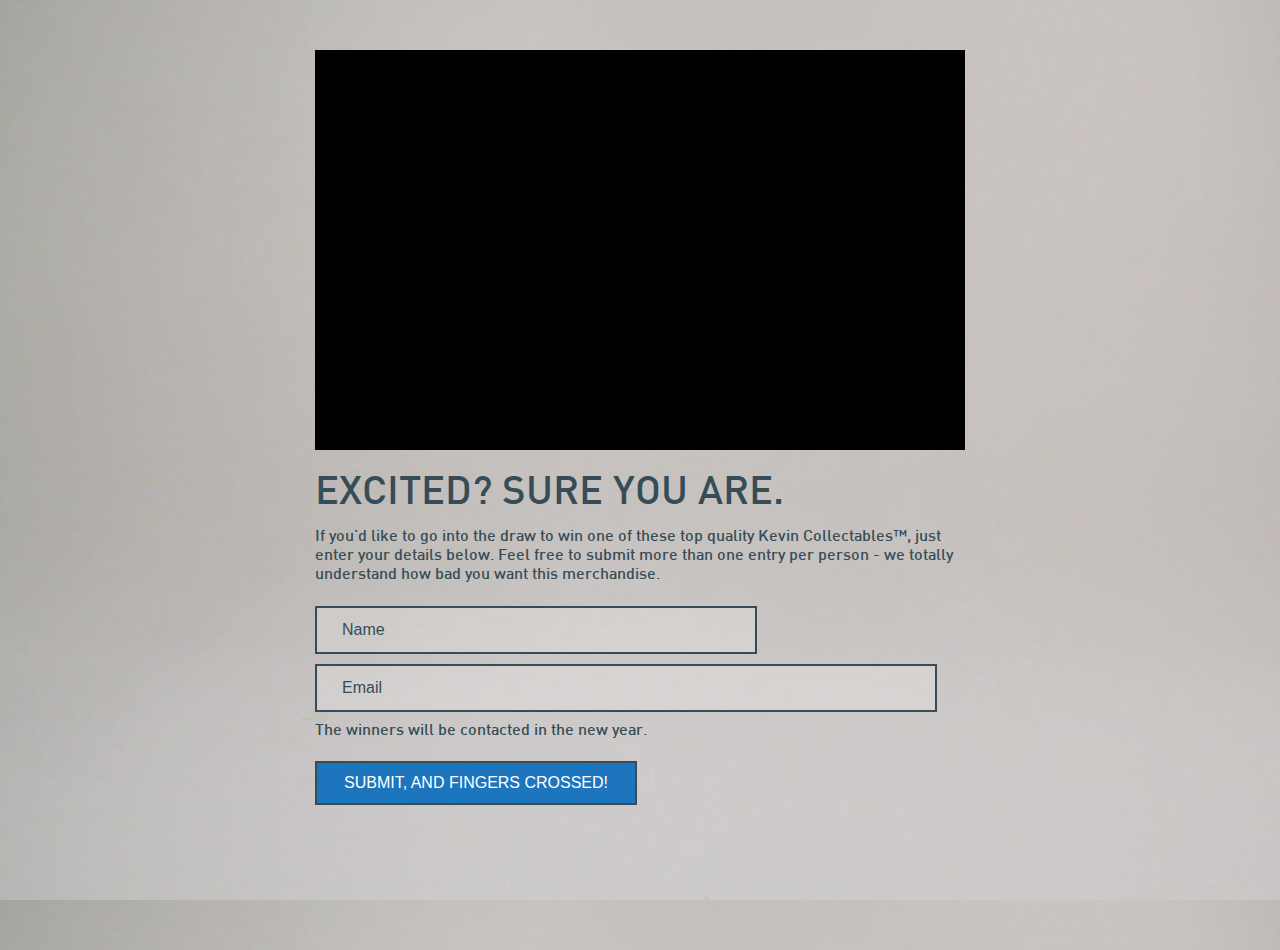
<file: prizeDraw.html>
<!DOCTYPE html>
<html style="padding: 0px;">
	<head>
		<title>Festive Spinny Spin Thing - Prize Draw!!</title>
		<meta http-equiv="X-UA-Compatible" content="IE=edge"/>
		<script src="js/jquery.min.js"></script>
		<script src="js/prizedraw.js"></script>
		<link rel="stylesheet" href="css/prizedraw.css" />
		<link rel="stylesheet" href="font/font.css" type="text/css" />
		<!--[if IE 9]>
			<script type="text/javascript">
				browser.version = 'IE9';
			</script>
		<![endif]-->
	</head>
	<body>
		<div id="prizedrawContainer" class="vAlign">
			<span id="video">
				<span id="videoInner" style="height: 400px;">
					<iframe width="100%" height="100%" onload="if(browser.version != 'IE9'){$('#videoInner').height($('#videoInner').width()*400/650);}" src="http://www.youtube.com/embed/0gVSUVIgljg?autoplay=1" frameborder="0" allowfullscreen></iframe>
				</span>
			</span>
			<span id="entry">
				<span id="entryInner">
					<form id="entryForm" onsubmit="validateForm(this);" action="save.aspx" method="post">
						<h2>Excited? Sure You Are.</h2>
						<p>If you'd like to go into the draw to win one of these top quality Kevin Collectables&trade;, just enter your details below. Feel free to submit more than one entry per person - we totally understand how bad you want this merchandise.</p>
						<input id="nameInput" name="name" class="prizeInput" type="text" value="Name" onfocus="inputFocus(this,'Name');" onblur="inputBlur(this,'Name');"></input><br/>
						<input id="emailInput" name="email" class="prizeInput" type="text" value="Email" onfocus="inputFocus(this,'Email');" onblur="inputBlur(this,'Email');"></input>
						<p>The winners will be contacted in the new year.</p>
						<input id="submitInput" type="submit" value="submit, and fingers crossed!"></input>
					</form>
				</span>
			</span>
		</div>
	</body>
</html>
</file>
<file: font/font.css>
@font-face {
	font-family: 'DINMedium';
	src: url('./DINMedium.eot');
	src: local('DINMedium'), url('./DINMedium.woff') format('woff'), url('./DINMedium.ttf') format('truetype');
}
</file>
<file: css/prizedraw.css>
/* CSS Reset */
* {margin: 0px; padding: 0px; font-size: inherit; line-height: inherit;}
body {font-size: 16px; color: #364c56; -webkit-font-smoothing: antialiased; text-shadow: 1px 1px 1px rgba(0,0,0,0.004); font-weight: normal; font-family: 'DINMedium', 'Arial', 'Sans-Serif'; line-height: 1.2em;}
p {margin-bottom: 20px;}
div {}
span {vertical-align: bottom;}
a {vertical-align: bottom; color: #6591a2; text-decoration: none; cursor: pointer; }
a:hover {text-decoration: underline; }
img {border: none;}
h1 {text-transform: uppercase; line-height: 1.2em; font-size: 100px; font-style: normal; font-weight: bold; margin-bottom: 10px; }
h2 {text-transform: uppercase; line-height: 1.2em; font-size: 40px; font-style: normal; font-weight: normal; margin-bottom: 10px; }
h3 {text-transform: none; line-height: 1.2em; font-size: 20px; font-style: normal; font-weight: normal; margin-bottom: 10px; }
h4 {margin-bottom: 10px; }
h5 {margin-bottom: 10px; }
h6 {margin-bottom: 10px; }
ul, ol {margin-bottom: 10px;  padding: 0px 0px 0px 40px;}
li {margin-bottom: 5px; }
table {border-spacing: 0px; border-collapse: collapse; border: none;}
tr, tbody, thead, td {padding: 0px;}

/*semi-transparent, auto-hiding scrollbars*/
@-ms-viewport { width: device-width; }
html {overflow-y: auto;}

/*CSS Vertical-align*/
.vAlign {position: relative; top: 50%; -webkit-transform: translateY(-50%); -ms-transform: translateY(-50%); transform: translateY(-50%);}
.vAlignParent {-webkit-transform-style: preserve-3d; -moz-transform-style: preserve-3d; transform-style: preserve-3d;}

html, body {height: 100%;}
body {background-image: url(../image/bg.jpg); background-size: cover;}
span#video {display: inline-block; vertical-align: top; width: 49%; text-align: right;}
span#entry {display: inline-block; vertical-align: top; width: 49%; text-align: left;}
span#entryInner {display: inline-block; width: 650px; padding: 0px 20px 0px 40px;}
span#entryInner h2 {line-height: 25px; margin-bottom: 20px;}
span#entryInner h2.thanks {line-height: 1.2em;}
span#videoInner {display: inline-block; width: 650px; height: 400px; background-color: black;}
input.prizeInput {height: 44px; border: 2px solid #384c57; background-color: rgba(255,255,255,0.2); margin-bottom: 10px; color: #384c57; line-height: 44px; text-indent: 25px;}
input.prizeInput:hover {background-color: rgba(255,255,255,0.5);}
input#nameInput {width: 438px;}
input#emailInput {width: 618px;}
input#submitInput {cursor: pointer; background-color: #1d75bd; border: 2px solid #384c57; color: white; font-size: 16px; text-transform: uppercase; height: 44px; text-align: center; padding: 0px 27px;}
input#submitInput:hover {background-color: #2288dc;}

@media all and (max-width: 1400px){
span#video {display: block; width: 650px; margin: 50px auto 0px auto;}
span#entry {display: block; width: 650px; margin: 20px auto 50px auto;}
span#entryInner {display: block; padding: 0px 0px 0px 0px;}
span#videoInner {display: block; padding: 0px 0px 0px 0px;}
span#entryInner h2 {line-height: 1.2em; margin-bottom: 10px;}
.vAlign {top: auto; -webkit-transform: translateY(0%); -ms-transform: translateY(0%); transform: translateY(0%);}
}

@media all and (max-width: 768px){
span#video {display: block; width: 80%; margin: 50px auto 0px auto;}
span#entry {display: block; width: 80%; margin: 20px auto 50px auto;}
span#entryInner {display: block; width: auto; padding: 0px 0px 0px 0px;}
span#videoInner {display: block; width: auto; padding: 0px 0px 0px 0px; height: auto;}
input#nameInput {width: 100%;}
input#emailInput {width: 100%;}

}
</file>
